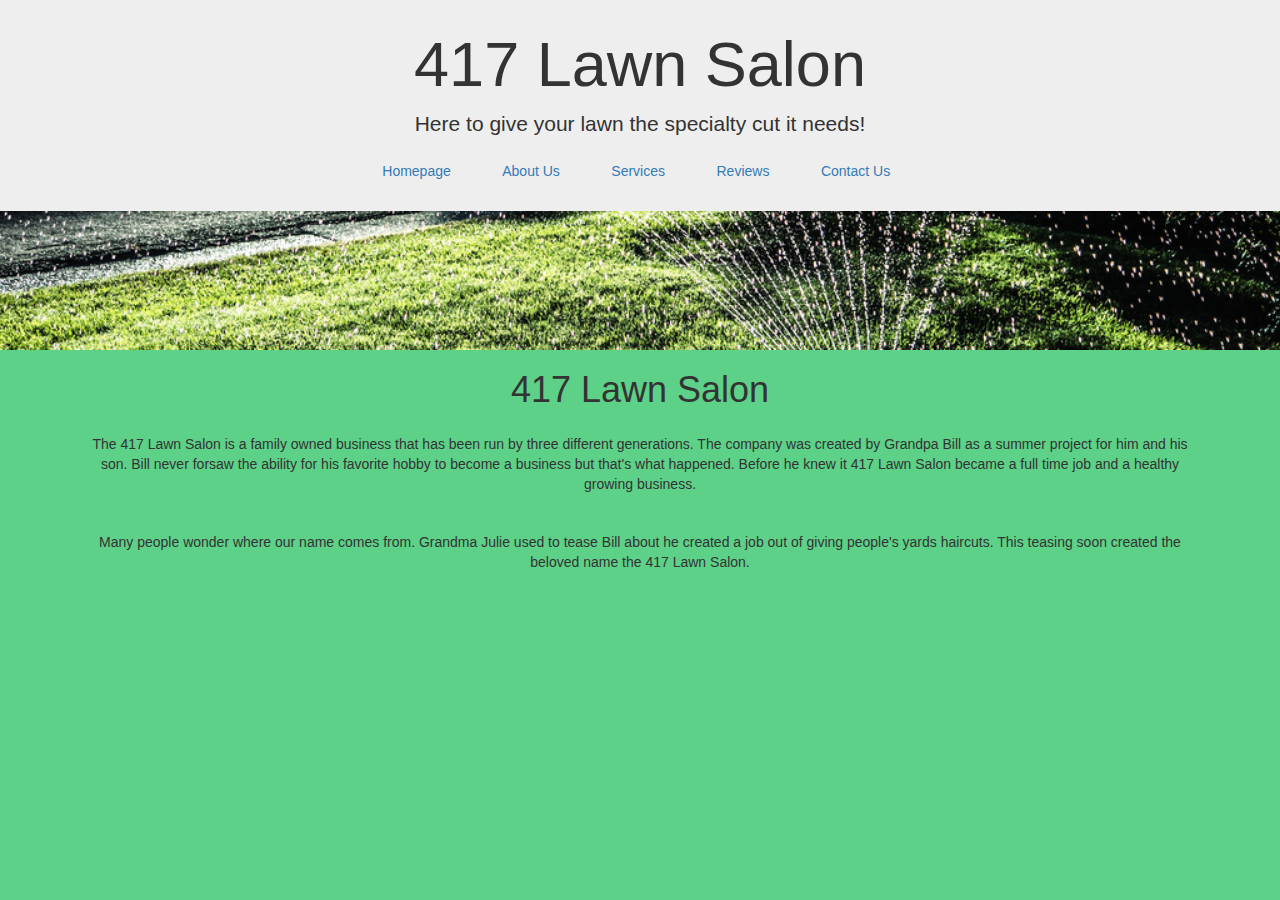
<file: about.html>
<!DOCTYPE HTML>
<html>
<head>
   <meta charset="utf-8"/>
   <title>Lawn Salon - About</title>
   <!-- Bootstrap Import -->
   <link rel="stylesheet" href="assets/css/bootstrap.min.css">
   <script type="text/javascript" src="assets/js/bootstrap.min.js"></script>
   <!-- Personal Stylesheet Import -->
   <link rel="stylesheet" href="assets/css/styles.css">
   <!-- Metatags -->
   <meta name="viewport" content="width=device-width, initial-scale=1">  <!-- Viewport Fix -->
   <meta name="description" content="417 Lawn Salon; Lawnscaping company that will give your lawn the
   specialty cut it needs; All about us"> <!--Search optimization-->
</head>
<body>
   <div class="jumbotron text-center">
      <header>
      <h1>417 Lawn Salon</h1>
      <p>Here to give your lawn the specialty cut it needs!</p>
      </header>
      <nav>
         <ul>
            <li><a href="index.html">Homepage</a></li>
            <li><a href="">About Us</a></li>
            <li><a href="services.html">Services</a></li>
            <li><a href="reviews.html">Reviews</a></li>
            <li><a href="contact.html">Contact Us</a></li>
         </ul>
      </nav>
   </div>
   <div class="cover" id="about-image"></div>
   <div class="container main-content aboutUs">
      <h1>417 Lawn Salon</h1>
      <p>The 417 Lawn Salon is a family owned business that has been run by three different generations.
         The company was created by Grandpa Bill as a summer project for him and his son. Bill never
         forsaw the ability for his favorite hobby to become a business but that's what happened. Before he
         knew it 417 Lawn Salon became a full time job and a healthy growing business.</p>
      <p>Many people wonder where our name comes from. Grandma Julie used to tease Bill about he created
         a job out of giving people's yards haircuts. This teasing soon created the beloved name the 417
         Lawn Salon.</p>
   </div>
</body>
</html>
</file>
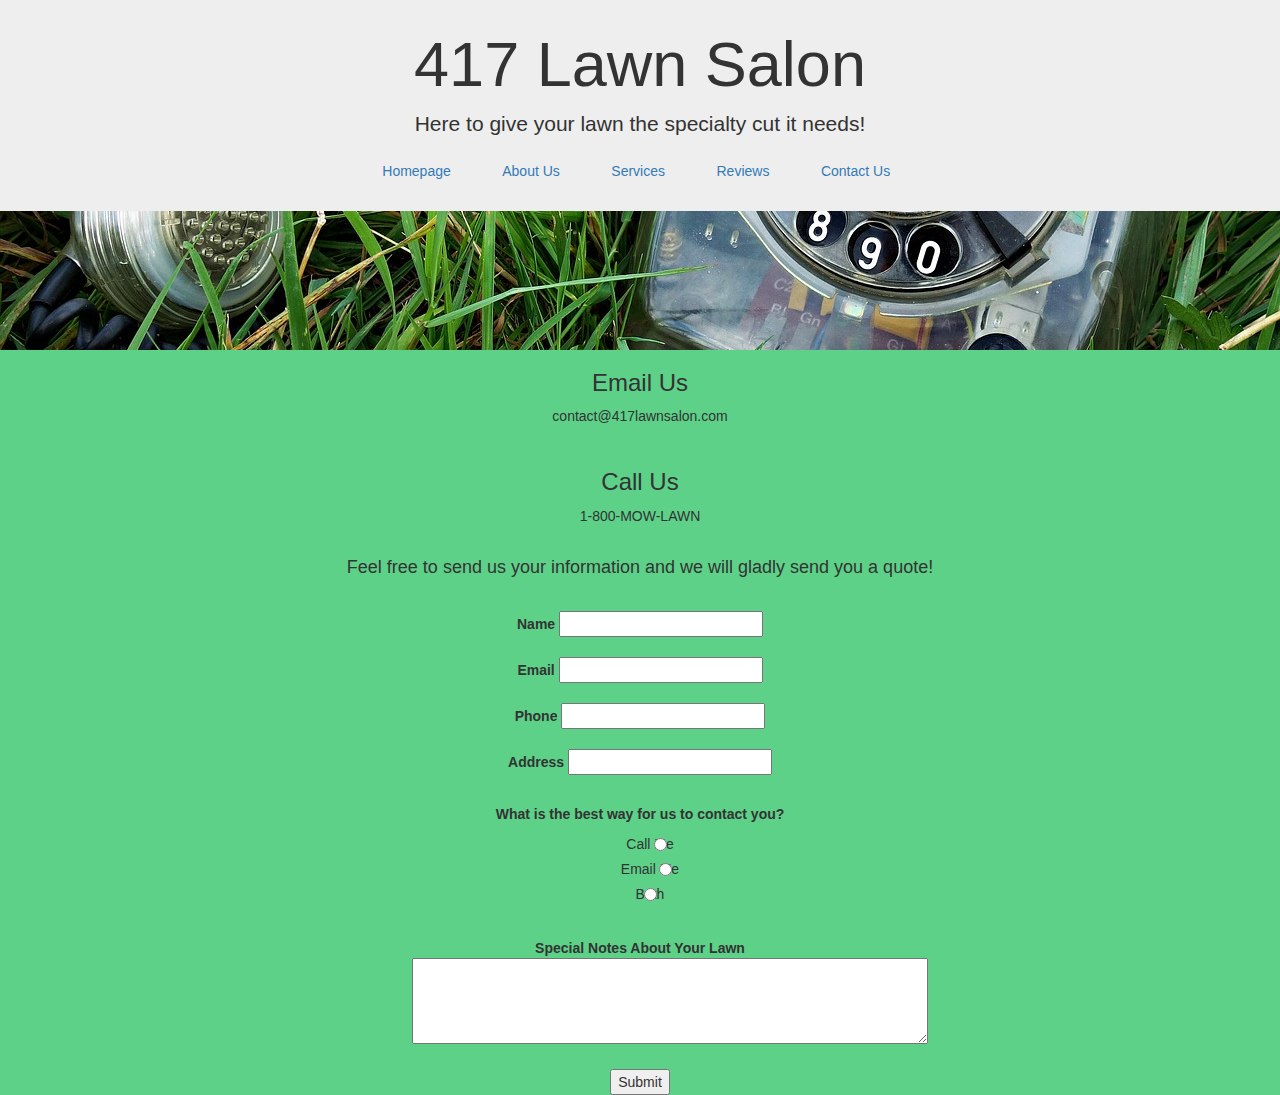
<file: contact.html>
<!DOCTYPE HTML>
<html>
<head>
   <meta charset="utf-8"/>
   <title>417 Lawn Salon</title>
   <!-- Bootstrap Import -->
   <link rel="stylesheet" href="assets/css/bootstrap.min.css">
   <script type="text/javascript" href="assets/js/bootstrap.min.js"></script>   <!-- Personal Stylesheet Import -->
   <link rel="stylesheet" href="assets/css/styles.css">
   <!-- Metatags -->
   <meta name="viewport" content="width=device-width, initial-scale=1">  <!-- Viewport Fix -->
   <meta name="description" content="417 Lawn Salon; Lawnscaping company that will give your lawn the
   specialty cut it needs; Contact Us"> <!--Search optimization-->
</head>
<body>
   <div class="jumbotron text-center">
      <header>
      <h1>417 Lawn Salon</h1>
      <p>Here to give your lawn the specialty cut it needs!</p>
      </header>
      <nav>
         <ul>
            <li><a href="index.html">Homepage</a></li>
            <li><a href="about.html">About Us</a></li>
            <li><a href="services.html">Services</a></li>
            <li><a href="reviews.html">Reviews</a></li>
            <li><a href="contact.html">Contact Us</a></li>
         </ul>
      </nav>
   </div>
   <div id="contact-image" class="cover"></div>
   <div class="container main-content">
      <section class="contacts">
        <h3>Email Us</h3>
        <p>contact@417lawnsalon.com</p>
        <h3>Call Us</h3>
        <p>1-800-MOW-LAWN</p>
        <h4>Feel free to send us your information and we will gladly send you a quote!</h4>
      </section>
      <form action = "thanks.html" method="get">
        <div class="form-group">
          <label for="name">Name
            <input type="text" name="custName">
          </label>
       </div>
       <div class="form-group">
          <label for="email">Email
            <input type="text" name="custEmail">
          </label>
       </div>
       <div class="form-group">
          <label for="phone">Phone
            <input type="text" name="custPhone">
          </label>
       </div>
       <div class="form-group">
          <label for="address">Address
            <input type="text" name="custAddress">
          </label>
       </div>
       <div class="form-group">
         <section>
           <p>What is the best way for us to contact you?</p>
           <div class="radio">
           <label for="callCust">Call Me
             <input type="radio" name="call" id="call">
           </label>
            </div>
            <div class="radio">
           <label for="emailCust">Email Me
             <input type="radio" name="email" id="email">
           </label>
        </div>
        <div class="radio">
           <label for="any">Both
             <input type="radio" name="any" id="any">
           </label>
        </div>
         </section>
      </div>
      <div class="form-group">
        <label for="specialNotes">Special Notes About Your Lawn
          <textarea cols="55" rows="4" name="specialNotes"></textarea>
        </label>
      </div>
      <input type="submit" value="Submit">
      </form>
      <!--Selection Box - Reason for contact-->
   </div>
</body>
</html>
</file>
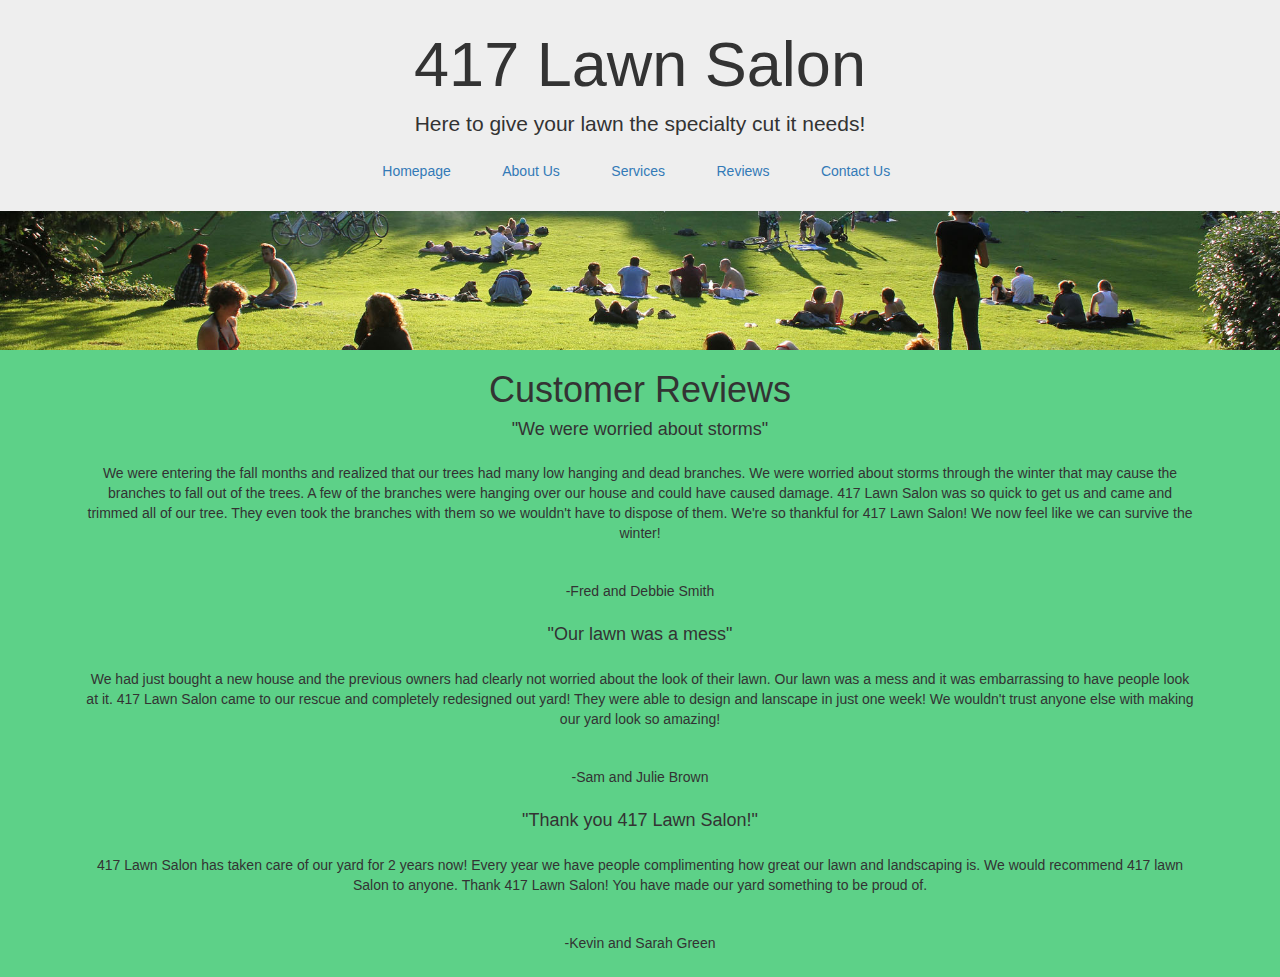
<file: reviews.html>
<!DOCTYPE HTML>
<html>
<head>
   <meta charset="utf-8"/>
   <title>Lawn Salon - Reviews</title>
   <!-- Bootstrap Import -->
   <link rel="stylesheet" href="assets/css/bootstrap.min.css">
   <script type="text/javascript" src="assets/js/bootstrap.min.js"></script>
   <!-- Personal Stylesheet Import -->
   <link rel="stylesheet" href="assets/css/styles.css">
   <!-- Metatags -->
   <meta name="viewport" content="width=device-width, initial-scale=1">  <!-- Viewport Fix -->
   <meta name="description" content="417 Lawn Salon; Lawnscaping company that will give your lawn the
   specialty cut it needs; See what past customers have to say."> <!--Search optimization-->
</head>
<body>
   <div class="jumbotron text-center">
      <header>
      <h1>417 Lawn Salon</h1>
      <p>Here to give your lawn the specialty cut it needs!</p>
      </header>
      <nav>
         <ul>
            <li><a href="index.html">Homepage</a></li>
            <li><a href="about.html">About Us</a></li>
            <li><a href="services.html">Services</a></li>
            <li><a href="">Reviews</a></li>
            <li><a href="contact.html">Contact Us</a></li>
         </ul>
      </nav>
   </div>
   <div class="cover" id="review-image"></div>
   <div class="container main-content aboutUs">
      <h1>Customer Reviews</h1>
      <section>
         <h4>"We were worried about storms"</h4>
         <p>We were entering the fall months and realized that our trees had many low
         hanging and dead branches. We were worried about storms through the winter that
         may cause the branches to fall out of the trees. A few of the branches were hanging over
         our house and could have caused damage. 417 Lawn Salon was so quick to get us and came and
         trimmed all of our tree. They even took the branches with them so we wouldn't have to
         dispose of them. We're so thankful for 417 Lawn Salon! We now feel like we can survive the winter!</p>
         <p>-Fred and Debbie Smith</p>
      </section>
      <section>
         <h4>"Our lawn was a mess"</h4>
         <p>We had just bought a new house and the previous owners had clearly not worried about
            the look of their lawn. Our lawn was a mess and it was embarrassing to have people look at it.
            417 Lawn Salon came to our rescue and completely redesigned out yard! They were able to design and
            lanscape in just one week! We wouldn't trust anyone else with making our yard look so amazing!</p>
         <p>-Sam and Julie Brown</p>
      </section>
      <section>
         <h4>"Thank you 417 Lawn Salon!"</h4>
         <p>417 Lawn Salon has taken care of our yard for 2 years now! Every year we have
            people complimenting how great our lawn and landscaping is. We would recommend 417 lawn
            Salon to anyone. Thank 417 Lawn Salon! You have made our yard something to be proud of.</p>
         <p>-Kevin and Sarah Green</p>
      </section>
   </div>
</body>
</html>
</file>
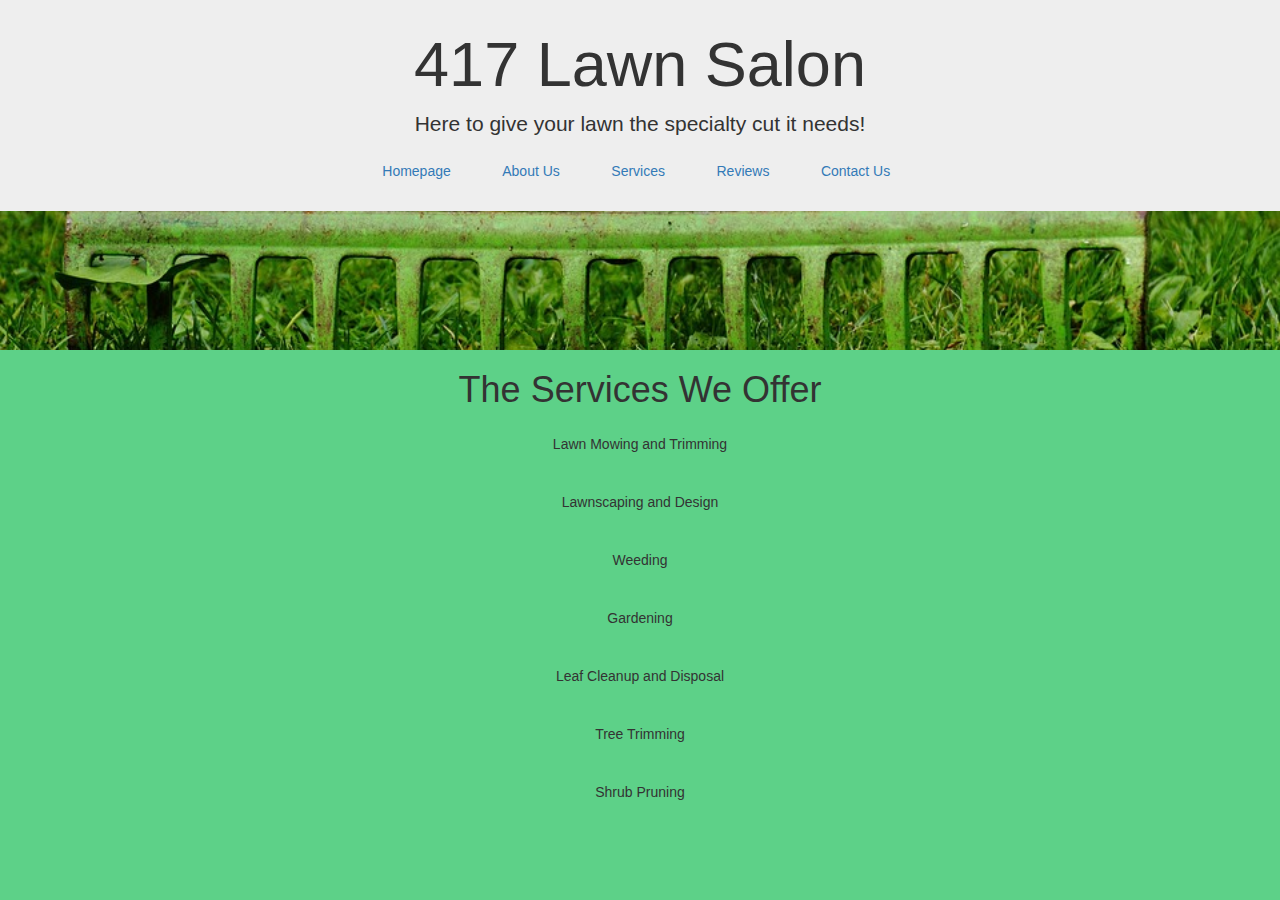
<file: services.html>
<!DOCTYPE HTML>
<html lang="en">
<head>
   <meta charset="utf-8"/>
   <title>Lawn Salon - Services</title>
   <!-- Bootstrap Import -->
   <link rel="stylesheet" href="assets/css/bootstrap.min.css">
   <script type="text/javascript" src="assets/js/bootstrap.min.js"></script>
   <!-- Personal Stylesheet Import -->
   <link rel="stylesheet" href="assets/css/styles.css">
   <!-- Metatags -->
   <meta name="viewport" content="width=device-width, initial-scale=1">  <!-- Viewport Fix -->
   <meta name="description" content="417 Lawn Salon; Lawnscaping company that will give your lawn the
   specialty cut it needs; The services we offer"> <!--Search optimization-->
</head>
<body>
   <div class="jumbotron text-center">
      <header>
      <h1>417 Lawn Salon</h1>
      <p>Here to give your lawn the specialty cut it needs!</p>
      </header>
      <nav>
         <ul>
            <li><a href="index.html">Homepage</a></li>
            <li><a href="about.html">About Us</a></li>
            <li><a href="services.html">Services</a></li>
            <li><a href="reviews.html">Reviews</a></li>
            <li><a href="contact.html">Contact Us</a></li>
         </ul>
      </nav>
   </div>
   <div class="cover" id="services-image"></div>
   <div class="container main-content aboutUs">
      <h1>The Services We Offer</h1>
      <p>Lawn Mowing and Trimming</p>
      <p>Lawnscaping and Design</p>
      <p>Weeding</p>
      <p>Gardening</p>
      <p>Leaf Cleanup and Disposal</p>
      <p>Tree Trimming</p>
      <p>Shrub Pruning</p>
   </div>
</body>
</html>
</file>
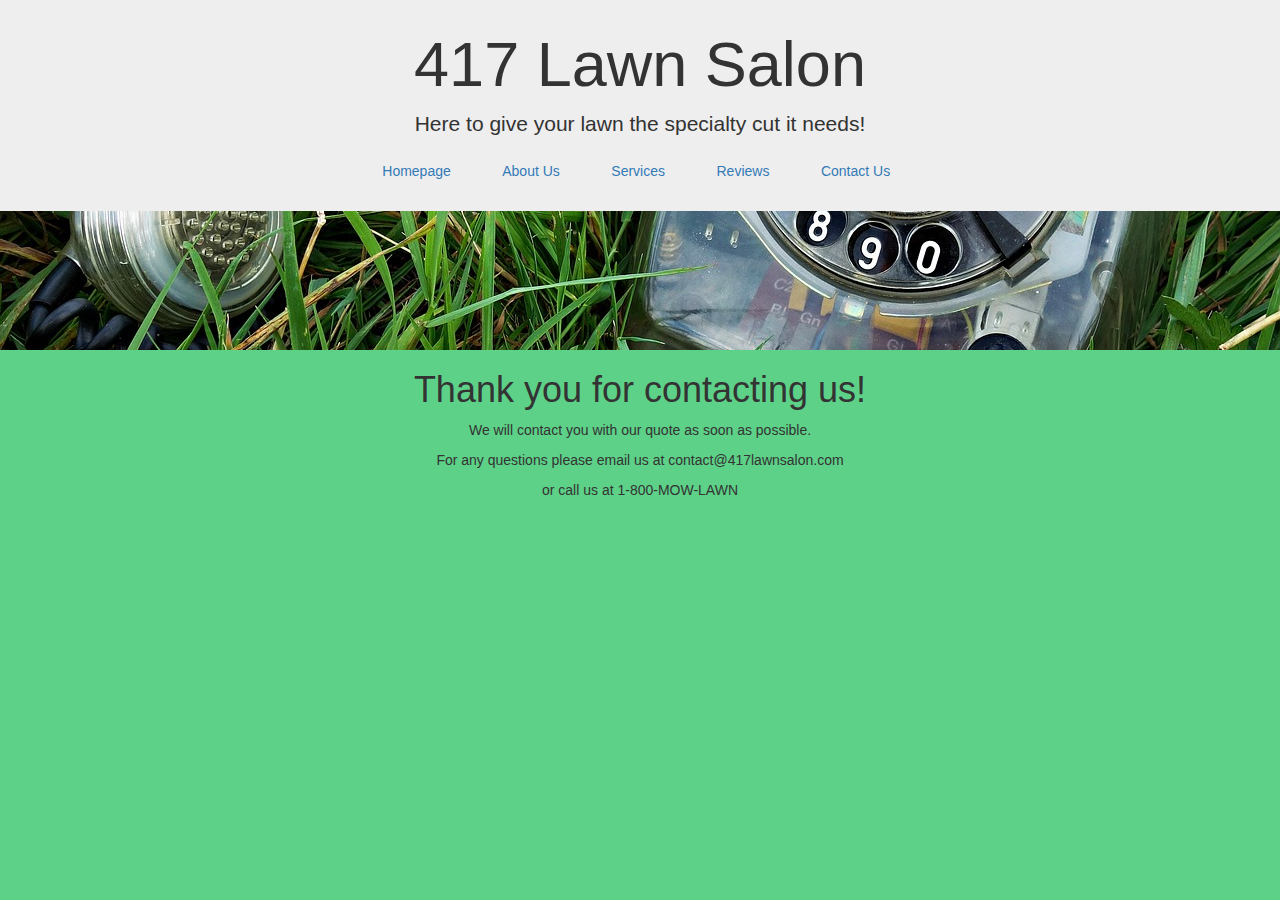
<file: thanks.html>
<!DOCTYPE HTML>
<html>
<head>
   <meta charset="utf-8"/>
   <title>Lawn Salon - About</title>
    <!-- Bootstrap Import -->
    <link rel="stylesheet" href="assets/css/bootstrap.min.css">
    <script type="text/javascript" src="assets/js/bootstrap.min.js"></script>
   <!-- Personal Stylesheet Import -->
    <link rel="stylesheet" href="assets/css/styles.css">
   <!-- Metatags -->
   <meta name="viewport" content="width=device-width, initial-scale=1">  <!-- Viewport Fix -->
   <meta name="description" content="417 Lawn Salon; Lawnscaping company that will give your lawn the
   specialty cut it needs"> <!--Search optimization-->
</head>
<body>
   <div class="jumbotron text-center">
      <header>
      <h1>417 Lawn Salon</h1>
      <p>Here to give your lawn the specialty cut it needs!</p>
      </header>
      <nav>
         <ul>
            <li><a href="index.html">Homepage</a></li>
            <li><a href="">About Us</a></li>
            <li><a href="services.html">Services</a></li>
            <li><a href="reviews.html">Reviews</a></li>
            <li><a href="contact.html">Contact Us</a></li>
         </ul>
      </nav>
   </div>
   <div id="contact-image" class="cover"></div>
   <div class="container main-content">
     <section>
       <h1>Thank you for contacting us!</h1>
       <p>We will contact you with our quote as soon as possible.</p>
       <p>For any questions please email us at contact@417lawnsalon.com</p>
       <p>or call us at 1-800-MOW-LAWN</p>
     </section>
   </div>
</body>
</html>
</file>
<file: assets/css/styles.css>
/* Imports */
/* Variables */
/* Mixins */
/* Header */
.jumbotron {
  position: fixed;
  z-index: 1;
  width: 100%;
  padding-top: 10px;
  padding-bottom: 20px; }

/* Page Setup */
body {
  background-color: rgba(88, 208, 132, 0.97); }

.main-content {
  z-index: 0; }

/* Page Cover Images */
#home-image {
  background-repeat: no-repeat;
  background-position: left;
  background-image: url(../images/lawn_mower.jpg);
  background-size: 100%;
  width: 100%; }
  #home-image .cover {
    height: 30em; }

#about-image {
  background-repeat: no-repeat;
  background-position: right;
  background-image: url(../images/sprinkler.jpg);
  background-size: 100%;
  width: 100%; }
  #about-image .cover {
    height: 30em; }

#services-image {
  background-repeat: no-repeat;
  background-position: center;
  background-image: url(../images/rake.jpg);
  background-size: 100%;
  width: 100%; }
  #services-image .cover {
    height: 30em; }

#review-image {
  background-repeat: no-repeat;
  background-position: center;
  background-image: url(../images/people.jpg);
  background-size: 100%;
  width: 100%; }
  #review-image .cover {
    height: 30em; }

#contact-image {
  background-repeat: no-repeat;
  background-position: center;
  background-image: url(../images/phone.jpg);
  background-size: 100%;
  width: 100%; }
  #contact-image .cover {
    height: 30em; }

/* Navigation */
nav ul li {
  list-style: none;
  display: inline-block;
  padding-right: 3.4em;
  padding-top: .5em; }

.row .col-sm-7 p {
  padding-top: 1em; }

/*About us and Services page*/
.aboutUs {
  text-align: center; }

.aboutUs p {
  padding: 1em; }

/*Contact and Thank You Page */
section {
  text-align: center; }

.contacts p {
  padding-bottom: 2%; }

form {
  text-align: center;
  width: 40%;
  margin: auto;
  padding-top: 2%; }

form p {
  font-weight: bold; }

form section {
  padding: 2% 0%; }

/* Media Queries */
@media screen {
  .cover {
    height: 30em; } }
@media screen and (max-width: 95em) {
  .cover {
    height: 25em; } }
@media screen and (max-width: 1200px) {
  #messy {
    width: 70%; } }
@media screen and (max-width: 62em) {
  #myCarousel {
    display: none; } }

/*# sourceMappingURL=styles.css.map */
</file>
